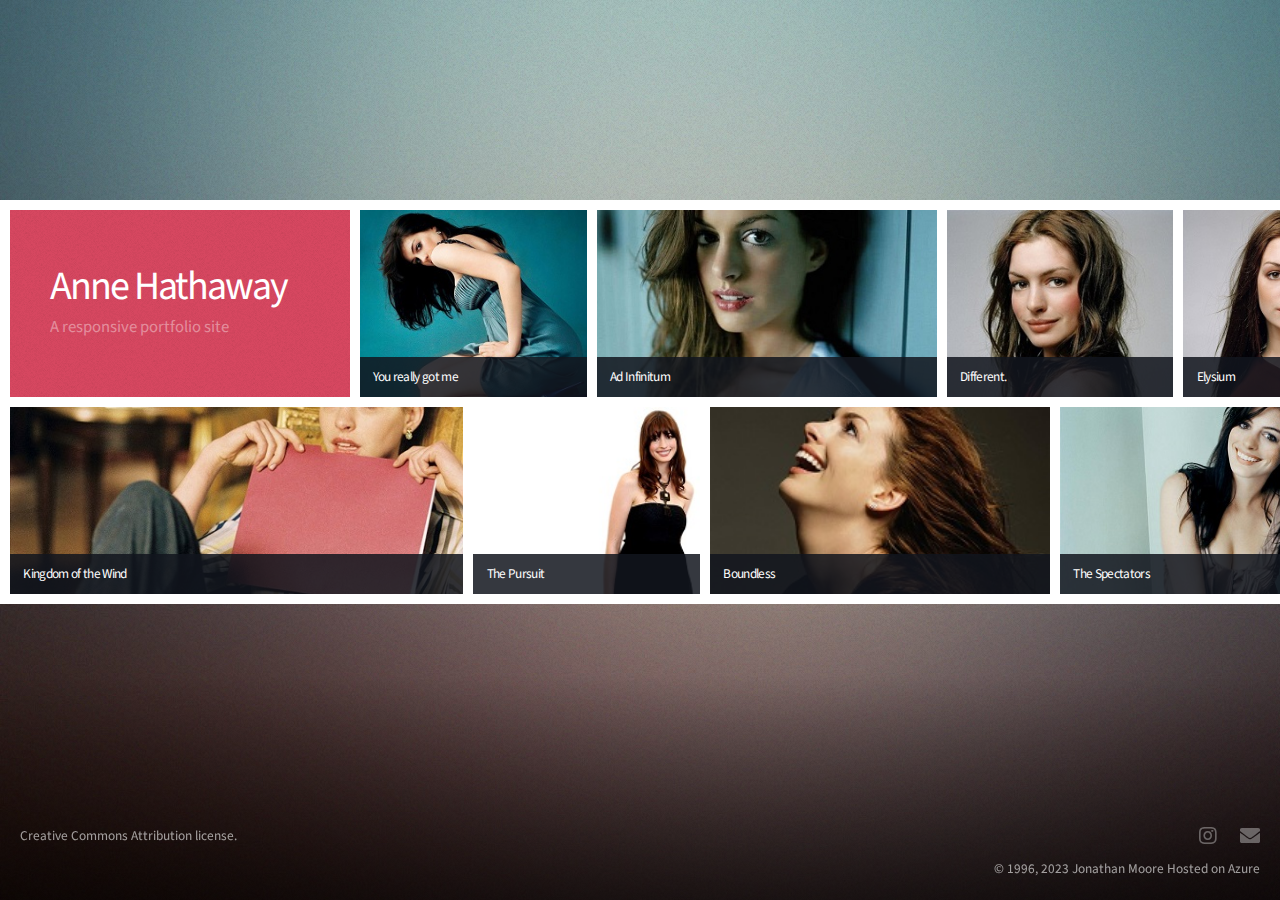
<file: index.html>
<!DOCTYPE HTML>
<!--
	Parallelism by HTML5 UP
	html5up.net | @ajlkn
	Free for personal and commercial use under the CCA 3.0 license (html5up.net/license)
-->
<html>
	<head>
		<title>Anne Hathaway</title>
		<meta charset="utf-8" />
		<meta name="viewport" content="width=device-width, initial-scale=1, user-scalable=no" />
		<link rel="stylesheet" href="assets/css/main.css" />
		<noscript><link rel="stylesheet" href="assets/css/noscript.css" /></noscript>
	</head>
	<body class="is-preload">

		<!-- Wrapper -->
			<div id="wrapper">

				<!-- Main -->
					<section id="main">

						<!-- Items -->
							<div class="items">

								<div class="item intro span-2">
									<h1>Anne Hathaway</h1>
									<p>A responsive portfolio site<br />
									</p>
								</div>

								<article class="item thumb span-1">
									<h2>You really got me</h2>
									<a href="images/fulls/01.jpg" class="image"><img src="images/thumbs/01.jpg" alt=""></a>
								</article>

								<article class="item thumb span-2">
									<h2>Ad Infinitum</h2>
									<a href="images/fulls/02.jpg" class="image"><img src="images/thumbs/02.jpg" alt=""></a>
								</article>

								<article class="item thumb span-1">
									<h2>Different.</h2>
									<a href="images/fulls/03.jpg" class="image"><img src="images/thumbs/03.jpg" alt=""></a>
								</article>

								<article class="item thumb span-1">
									<h2>Elysium</h2>
									<a href="images/fulls/04.jpg" class="image"><img src="images/thumbs/04.jpg" alt=""></a>
								</article>

								<article class="item thumb span-3">
									<h2>Kingdom of the Wind</h2>
									<a href="images/fulls/05.jpg" class="image"><img src="images/thumbs/05.jpg" alt=""></a>
								</article>

								<article class="item thumb span-1">
									<h2>The Pursuit</h2>
									<a href="images/fulls/06.jpg" class="image"><img src="images/thumbs/06.jpg" alt=""></a>
								</article>

								<article class="item thumb span-2">
									<h2>Boundless</h2>
									<a href="images/fulls/07.jpg" class="image"><img src="images/thumbs/07.jpg" alt=""></a>
								</article>

								<article class="item thumb span-2">
									<h2>The Spectators</h2>
									<a href="images/fulls/08.jpg" class="image"><img src="images/thumbs/08.jpg" alt=""></a>
								</article>

							</div>

						<!-- Items -->
							<div class="items">

								<article class="item thumb span-3"><h2>Kingdom of the Wind</h2><a href="images/fulls/05.jpg" class="image"><img src="images/thumbs/05.jpg" alt=""></a></article>
								<article class="item thumb span-1"><h2>The Pursuit</h2><a href="images/fulls/06.jpg" class="image"><img src="images/thumbs/06.jpg" alt=""></a></article>
								<article class="item thumb span-2"><h2>Boundless</h2><a href="images/fulls/07.jpg" class="image"><img src="images/thumbs/07.jpg" alt=""></a></article>
								<article class="item thumb span-2"><h2>The Spectators</h2><a href="images/fulls/08.jpg" class="image"><img src="images/thumbs/08.jpg" alt=""></a></article>
								<article class="item thumb span-1"><h2>You really got me</h2><a href="images/fulls/01.jpg" class="image"><img src="images/thumbs/01.jpg" alt=""></a></article>
								<article class="item thumb span-2"><h2>Ad Infinitum</h2><a href="images/fulls/02.jpg" class="image"><img src="images/thumbs/02.jpg" alt=""></a></article>
								<article class="item thumb span-1"><h2>Different.</h2><a href="images/fulls/03.jpg" class="image"><img src="images/thumbs/03.jpg" alt=""></a></article>
								<article class="item thumb span-2"><h2>Kingdom of the Wind</h2><a href="images/fulls/05.jpg" class="image"><img src="images/thumbs/05.jpg" alt=""></a></article>
								<article class="item thumb span-1"><h2>Elysium</h2><a href="images/fulls/04.jpg" class="image"><img src="images/thumbs/04.jpg" alt=""></a></article>

							</div>

					</section>

				<!-- Footer -->
					<section id="footer">
						<section>
							
							<p>Creative Commons Attribution license.</p>
						</section>
						<section>
							<ul class="icons">
								
								<li><a href="https://www.instagram.com/annehathaway/" class="icon brands fa-instagram"><span class="label">Instagram</span></a></li>								
								<li><a href="#" class="icon solid fa-envelope"><span class="label">Email</span></a></li>
							</ul>
							<ul class="copyright">
								<li>&copy; 1996, 2023 Jonathan Moore Hosted on Azure</li>
							</ul>
						</section>
					</section>

			</div>

		<!-- Scripts -->
			<script src="assets/js/jquery.min.js"></script>
			<script src="assets/js/jquery.poptrox.min.js"></script>
			<script src="assets/js/browser.min.js"></script>
			<script src="assets/js/breakpoints.min.js"></script>
			<script src="assets/js/util.js"></script>
			<script src="assets/js/main.js"></script>

	</body>
</html>
</file>
<file: assets/css/noscript.css>
/*
	Parallelism by HTML5 UP
	html5up.net | @ajlkn
	Free for personal and commercial use under the CCA 3.0 license (html5up.net/license)
*/

/* Main */

	#main {
		opacity: 1 !important;
		overflow-x: auto !important;
	}

		#main .item.thumb img {
			opacity: 1 !important;
		}
</file>
<file: assets/css/main.css>
@import url("https://fonts.googleapis.com/css?family=Source+Sans+Pro:400,600");
@import url("fontawesome-all.min.css");

/*
	Parallelism by HTML5 UP
	html5up.net | @ajlkn
	Free for personal and commercial use under the CCA 3.0 license (html5up.net/license)
*/

html, body, div, span, applet, object,
iframe, h1, h2, h3, h4, h5, h6, p, blockquote,
pre, a, abbr, acronym, address, big, cite,
code, del, dfn, em, img, ins, kbd, q, s, samp,
small, strike, strong, sub, sup, tt, var, b,
u, i, center, dl, dt, dd, ol, ul, li, fieldset,
form, label, legend, table, caption, tbody,
tfoot, thead, tr, th, td, article, aside,
canvas, details, embed, figure, figcaption,
footer, header, hgroup, menu, nav, output, ruby,
section, summary, time, mark, audio, video {
	margin: 0;
	padding: 0;
	border: 0;
	font-size: 100%;
	font: inherit;
	vertical-align: baseline;}

article, aside, details, figcaption, figure,
footer, header, hgroup, menu, nav, section {
	display: block;}

body {
	line-height: 1;
}

ol, ul {
	list-style: none;
}

blockquote, q {
	quotes: none;
}

	blockquote:before, blockquote:after, q:before, q:after {
		content: '';
		content: none;
	}

table {
	border-collapse: collapse;
	border-spacing: 0;
}

body {
	-webkit-text-size-adjust: none;
}

mark {
	background-color: transparent;
	color: inherit;
}

input::-moz-focus-inner {
	border: 0;
	padding: 0;
}

input, select, textarea {
	-moz-appearance: none;
	-webkit-appearance: none;
	-ms-appearance: none;
	appearance: none;
}

/* Basic */

	html {
		box-sizing: border-box;
	}

	*, *:before, *:after {
		box-sizing: inherit;
	}

	body {
		background-image: url("images/overlay.png"), -moz-linear-gradient(top, rgba(0, 0, 0, 0) 75%, rgba(0, 0, 0, 0.65)), url("../../images/bg.jpg");
		background-image: url("images/overlay.png"), -webkit-linear-gradient(top, rgba(0, 0, 0, 0) 75%, rgba(0, 0, 0, 0.65)), url("../../images/bg.jpg");
		background-image: url("images/overlay.png"), -ms-linear-gradient(top, rgba(0, 0, 0, 0) 75%, rgba(0, 0, 0, 0.65)), url("../../images/bg.jpg");
		background-image: url("images/overlay.png"), linear-gradient(top, rgba(0, 0, 0, 0) 75%, rgba(0, 0, 0, 0.65)), url("../../images/bg.jpg");
		background-position: top left, bottom left, auto;
		background-size: auto, 100% 100%, cover;
		background-attachment: fixed;
		background-repeat: repeat, no-repeat, auto;
		position: relative;
		background-color: #150C07;
		line-height: 1.75em;
		overflow-x: hidden;
		overflow-y: auto;
	}

		body.is-preload *, body.is-preload *:before, body.is-preload *:after {
			-moz-animation: none !important;
			-webkit-animation: none !important;
			-ms-animation: none !important;
			animation: none !important;
			-moz-transition: none !important;
			-webkit-transition: none !important;
			-ms-transition: none !important;
			transition: none !important;
		}

		@media screen and (max-width: 1280px) {

			body {
				background-attachment: scroll;
			}

		}

		@media screen and (max-width: 736px) {

			body {
				background-attachment: scroll;
				background-size: auto, 100% 100%, 250% auto;
				background-repeat: repeat, no-repeat, no-repeat;
				background-position: top left, bottom left, 50% 0%;
			}

		}

	body, input, select, textarea {
		font-family: 'Source Sans Pro';
		font-weight: 400;
		padding: 0;
		font-size: 13pt;
		color: rgba(255, 255, 255, 0.6);
	}

		@media screen and (max-width: 1680px) {

			body, input, select, textarea {
				font-size: 11pt;
			}

		}

		@media screen and (max-width: 1280px) {

			body, input, select, textarea {
				font-size: 10pt;
			}

		}

		@media screen and (max-width: 980px) {

			body, input, select, textarea {
				font-size: 11pt;
			}

		}

	a {
		color: #fff;
		color: rgba(255, 255, 255, 0.85);
		text-decoration: none;
		-moz-transition: color 0.25s ease-in-out;
		-webkit-transition: color 0.25s ease-in-out;
		-ms-transition: color 0.25s ease-in-out;
		transition: color 0.25s ease-in-out;
	}

		a:hover {
			color: #d64760;
		}

	h1, h2, h3, h4, h5, h6 {
		font-weight: 400;
		color: #fff;
		letter-spacing: -0.05em;
	}

	strong, b {
		color: #fff;
		color: rgba(255, 255, 255, 0.85);
		font-weight: 600;
	}

/* List */

	ul.icons {
		cursor: default;
		margin: 0 0 0.5em 0;
	}

		ul.icons li {
			display: inline-block;
			font-size: 1.5em;
			margin-left: 1em;
		}

			ul.icons li span {
				display: none;
			}

			ul.icons li a {
				opacity: 0.35;
				color: #fff;
				-moz-transition: opacity 0.25s ease-in-out;
				-webkit-transition: opacity 0.25s ease-in-out;
				-ms-transition: opacity 0.25s ease-in-out;
				transition: opacity 0.25s ease-in-out;
			}

				ul.icons li a:hover {
					opacity: 1.0;
				}

			ul.icons li:first-child {
				margin-left: 0;
			}

		@media screen and (max-width: 736px) {

			ul.icons {
				margin: 0 0 2em 0;
			}

		}

/* Icons */

	.icon {
		text-decoration: none;
		position: relative;
		text-decoration: none;
	}

		.icon:before {
			-moz-osx-font-smoothing: grayscale;
			-webkit-font-smoothing: antialiased;
			display: inline-block;
			font-style: normal;
			font-variant: normal;
			text-rendering: auto;
			line-height: 1;
			text-transform: none !important;
			font-family: 'Font Awesome 5 Free';
			font-weight: 400;
		}

		.icon:before {
			line-height: inherit;
		}

		.icon > .label {
			display: none;
		}

		.icon.solid:before {
			font-weight: 900;
		}

		.icon.brands:before {
			font-family: 'Font Awesome 5 Brands';
		}

/* Wrapper */

	#wrapper {
		min-height: 100vh;
		display: -moz-flex;
		display: -webkit-flex;
		display: -ms-flex;
		display: flex;
		-moz-flex-direction: column;
		-webkit-flex-direction: column;
		-ms-flex-direction: column;
		flex-direction: column;
		-moz-justify-content: space-between;
		-webkit-justify-content: space-between;
		-ms-justify-content: space-between;
		justify-content: space-between;
		-moz-align-items: center;
		-webkit-align-items: center;
		-ms-align-items: center;
		align-items: center;
		-moz-transition: -moz-filter 0.5s ease-in-out;
		-webkit-transition: -webkit-filter 0.5s ease-in-out;
		-ms-transition: -ms-filter 0.5s ease-in-out;
		transition: filter 0.5s ease-in-out;
	}

		#wrapper:before {
			content: '';
			display: block;
		}

		body.is-poptrox-visible #wrapper {
			-moz-filter: blur(0.25em);
			-webkit-filter: blur(0.25em);
			-ms-filter: blur(0.25em);
			filter: blur(0.25em);
		}

		@media screen and (max-width: 736px) {

			#wrapper {
				min-height: 0;
			}

		}

/* Scroll Zone */

	.scrollZone {
		position: fixed;
		width: 6rem;
		height: 100vh;
		cursor: -moz-grab;
		cursor: -webkit-grab;
		cursor: -ms-grab;
		cursor: grab;
		z-index: 10001;
	}

		.scrollZone.left {
			left: 0;
		}

		.scrollZone.right {
			right: 0;
		}

		@media screen and (max-width: 736px) {

			.scrollZone {
				display: none;
			}

		}

/* Main */

	#main {
		-moz-transition: opacity 1s ease-in-out;
		-webkit-transition: opacity 1s ease-in-out;
		-ms-transition: opacity 1s ease-in-out;
		transition: opacity 1s ease-in-out;
		-moz-transition-delay: 0.5s;
		-webkit-transition-delay: 0.5s;
		-ms-transition-delay: 0.5s;
		transition-delay: 0.5s;
		position: relative;
		z-index: 1;
		width: -moz-min-content;
		width: -webkit-min-content;
		width: -ms-min-content;
		width: min-content;
		max-width: 100vw;
		overflow-x: hidden;
		-webkit-overflow-scrolling: touch;
		padding: 5px;
	}

		#main .items {
			display: -moz-flex;
			display: -webkit-flex;
			display: -ms-flex;
			display: flex;
		}

			#main .items > :last-child {
				border-right: solid 10px #ffffff;
			}

		#main .item {
			-moz-flex-grow: 0;
			-webkit-flex-grow: 0;
			-ms-flex-grow: 0;
			flex-grow: 0;
			-moz-flex-shrink: 0;
			-webkit-flex-shrink: 0;
			-ms-flex-shrink: 0;
			flex-shrink: 0;
			margin: 5px;
			height: 16em;
			box-shadow: 0 0 0 10px #ffffff;
		}

			#main .item.span-1 {
				width: 20em;
			}

			#main .item.span-2 {
				width: 30em;
			}

			#main .item.span-3 {
				width: 40em;
			}

			#main .item.intro {
				background-color: #d64760;
				background-image: url("images/overlay.png");
				display: -moz-flex;
				display: -webkit-flex;
				display: -ms-flex;
				display: flex;
				-moz-flex-direction: column;
				-webkit-flex-direction: column;
				-ms-flex-direction: column;
				flex-direction: column;
				-moz-justify-content: center;
				-webkit-justify-content: center;
				-ms-justify-content: center;
				justify-content: center;
				padding: 1em 3em;
			}

				#main .item.intro h1 {
					font-size: 3em;
					line-height: 1em;
				}

				#main .item.intro p {
					font-size: 1.25em;
					line-height: 1.5em;
					margin: 0.5em 0 0 0;
					opacity: 0.65;
				}

			#main .item.thumb {
				display: block;
				position: relative;
				background: rgba(255, 255, 255, 0.25);
				cursor: default;
			}

				#main .item.thumb h2 {
					position: absolute;
					bottom: 0;
					left: 0;
					background: rgba(18, 21, 29, 0.85);
					width: 100%;
					padding: 1em;
					font-weight: 400;
					line-height: 1em;
					z-index: 2;
				}

				#main .item.thumb img {
					display: block;
					z-index: 1;
					position: absolute;
					top: 0;
					left: 0;
					width: 100%;
					height: 100%;
					-moz-object-fit: cover;
					-webkit-object-fit: cover;
					-ms-object-fit: cover;
					object-fit: cover;
					-moz-object-position: center;
					-webkit-object-position: center;
					-ms-object-position: center;
					object-position: center;
					-moz-transition: opacity 0.75s ease-in-out;
					-webkit-transition: opacity 0.75s ease-in-out;
					-ms-transition: opacity 0.75s ease-in-out;
					transition: opacity 0.75s ease-in-out;
					-moz-transition-delay: 1.25s;
					-webkit-transition-delay: 1.25s;
					-ms-transition-delay: 1.25s;
					transition-delay: 1.25s;
				}

				#main .item.thumb.delay-1 img {
					-moz-transition-delay: 1.375s;
					-webkit-transition-delay: 1.375s;
					-ms-transition-delay: 1.375s;
					transition-delay: 1.375s;
				}

				#main .item.thumb.delay-2 img {
					-moz-transition-delay: 1.5s;
					-webkit-transition-delay: 1.5s;
					-ms-transition-delay: 1.5s;
					transition-delay: 1.5s;
				}

				#main .item.thumb.delay-3 img {
					-moz-transition-delay: 1.625s;
					-webkit-transition-delay: 1.625s;
					-ms-transition-delay: 1.625s;
					transition-delay: 1.625s;
				}

				#main .item.thumb.delay-4 img {
					-moz-transition-delay: 1.75s;
					-webkit-transition-delay: 1.75s;
					-ms-transition-delay: 1.75s;
					transition-delay: 1.75s;
				}

				#main .item.thumb.delay-5 img {
					-moz-transition-delay: 1.875s;
					-webkit-transition-delay: 1.875s;
					-ms-transition-delay: 1.875s;
					transition-delay: 1.875s;
				}

				#main .item.thumb.delay-6 img {
					-moz-transition-delay: 2s;
					-webkit-transition-delay: 2s;
					-ms-transition-delay: 2s;
					transition-delay: 2s;
				}

		body.is-preload #main {
			opacity: 0;
		}

			body.is-preload #main .item.thumb img {
				opacity: 0;
			}

		@media screen and (max-width: 1680px) {

			#main .item {
				height: 14em;
			}

				#main .item.span-1 {
					width: 17em;
				}

				#main .item.span-2 {
					width: 25.5em;
				}

				#main .item.span-3 {
					width: 34em;
				}

		}

		@media screen and (max-width: 736px) {

			#main {
				width: 100%;
				overflow-x: hidden;
				overflow-y: auto;
				padding: 2.5px;
			}

				#main .items {
					-moz-flex-wrap: wrap;
					-webkit-flex-wrap: wrap;
					-ms-flex-wrap: wrap;
					flex-wrap: wrap;
					-moz-justify-content: center;
					-webkit-justify-content: center;
					-ms-justify-content: center;
					justify-content: center;
				}

					#main .items > :last-child {
						border-right: 0;
					}

				#main .item {
					-moz-flex-grow: 1;
					-webkit-flex-grow: 1;
					-ms-flex-grow: 1;
					flex-grow: 1;
					-moz-flex-shrink: 1;
					-webkit-flex-shrink: 1;
					-ms-flex-shrink: 1;
					flex-shrink: 1;
					width: calc(50vw - 15px) !important;
					margin: 2.5px;
					box-shadow: 0 0 0 5px #ffffff;
				}

					#main .item.intro {
						width: calc(100vw - 20px) !important;
						text-align: center;
						height: auto;
						padding: 3em;
					}

						#main .item.intro h1 {
							font-size: 2em;
						}

						#main .item.intro p {
							font-size: 1em;
						}

					#main .item.thumb h2 {
						display: none;
					}

		}

		@media screen and (max-width: 480px) {

			#main .item {
				height: 10em;
			}

		}

/* Header */

	#footer {
		width: 100%;
		padding: 1.5em;
		display: -moz-flex;
		display: -webkit-flex;
		display: -ms-flex;
		display: flex;
		-moz-justify-content: space-between;
		-webkit-justify-content: space-between;
		-ms-justify-content: space-between;
		justify-content: space-between;
		position: relative;
		z-index: 10002;
	}

		#footer > section:first-child {
			text-align: left;
			max-width: 36em;
			padding-right: 2em;
		}

		#footer > section:last-child {
			text-align: right;
			max-width: 36em;
		}

		#footer h2 {
			font-size: 2.25em;
			margin: 0 0 1em 0;
		}

		#footer .copyright li {
			display: inline-block;
			margin-left: 1em;
			padding-left: 1em;
			border-left: solid 1px rgba(255, 255, 255, 0.25);
			line-height: 1em;
		}

			#footer .copyright li:first-child {
				border-left: 0;
				margin-left: 0;
				padding-left: 0;
			}

		@media screen and (max-width: 980px) {

			#footer {
				-moz-flex-direction: column;
				-webkit-flex-direction: column;
				-ms-flex-direction: column;
				flex-direction: column;
			}

				#footer > section:first-child {
					width: 100%;
					padding-right: 0;
				}

				#footer > section:last-child {
					text-align: left;
					margin: 1.5em 0 0 0;
					width: 100%;
				}

		}

		@media screen and (max-width: 736px) {

			#footer {
				text-align: center;
				padding: 3em;
			}

				#footer > section:first-child {
					text-align: center;
					max-width: 100%;
				}

				#footer > section:last-child {
					text-align: center;
					max-width: 100%;
				}

				#footer .copyright li {
					display: block;
					margin: 0.75em 0 0 0;
					padding-left: 0;
					border-left: 0;
				}

					#footer .copyright li:first-child {
						margin-top: 0;
					}

		}

/* Popup */

	.poptrox-popup {
		background: #1a1f2c;
		background: rgba(18, 21, 29, 0.9);
		box-shadow: 0px 0px 0px 10px #fff, 0px 10px 60px 10px rgba(8, 11, 19, 0.55);
		cursor: default;
	}

		.poptrox-popup .loader {
			display: block;
			width: 48px;
			height: 48px;
			position: absolute;
			top: 50%;
			left: 50%;
			margin: -24px 0 0 -24px;
			background: url("images/loader.gif");
			opacity: 0.25;
		}

		.poptrox-popup .caption {
			position: absolute;
			bottom: 0;
			left: 0;
			background: #1a1f2c;
			background: rgba(18, 21, 29, 0.85);
			display: block;
			width: 100%;
			line-height: 75px;
			text-align: center;
			font-size: 1.25em;
			color: #fff;
		}

		.poptrox-popup .nav-next, .poptrox-popup .nav-previous {
			text-decoration: none;
			font-weight: normal;
			font-style: normal;
			-moz-transition: opacity 0.25s ease-in-out;
			-webkit-transition: opacity 0.25s ease-in-out;
			-ms-transition: opacity 0.25s ease-in-out;
			transition: opacity 0.25s ease-in-out;
			opacity: 0.35;
		}

			.poptrox-popup .nav-next:hover, .poptrox-popup .nav-previous:hover {
				opacity: 1.0;
			}

		.poptrox-popup .nav-next, .poptrox-popup .nav-previous {
			text-decoration: none;
			text-transform: none !important;
			width: 150px;
			height: 75px;
			position: absolute;
			bottom: 0;
			cursor: pointer;
			font-size: 3em;
			line-height: 75px;
		}

			.poptrox-popup .nav-next:before, .poptrox-popup .nav-previous:before {
				-moz-osx-font-smoothing: grayscale;
				-webkit-font-smoothing: antialiased;
				display: inline-block;
				font-style: normal;
				font-variant: normal;
				text-rendering: auto;
				line-height: 1;
				text-transform: none !important;
				font-family: 'Font Awesome 5 Free';
				font-weight: 900;
			}

		.poptrox-popup .nav-next {
			right: 0;
			text-align: right;
			padding-right: 30px;
		}

			.poptrox-popup .nav-next:before {
				content: '\f105';
			}

		.poptrox-popup .nav-previous {
			left: 0;
			text-align: left;
			padding-left: 30px;
		}

			.poptrox-popup .nav-previous:before {
				content: '\f104';
			}

		@media screen and (max-width: 736px) {

			.poptrox-popup {
				background: #0a0f1c;
				box-shadow: 0px 0px 30px 10px rgba(8, 11, 19, 0.85);
				border: solid 2.5px #fff;
				-moz-box-sizing: content-box;
				-webkit-box-sizing: content-box;
				-ms-box-sizing: content-box;
				box-sizing: content-box;
			}

				.poptrox-popup .caption {
					display: none !important;
				}

				.poptrox-popup .nav-next {
					display: none !important;
				}

				.poptrox-popup .nav-previous {
					display: none !important;
				}

		}
</file>
